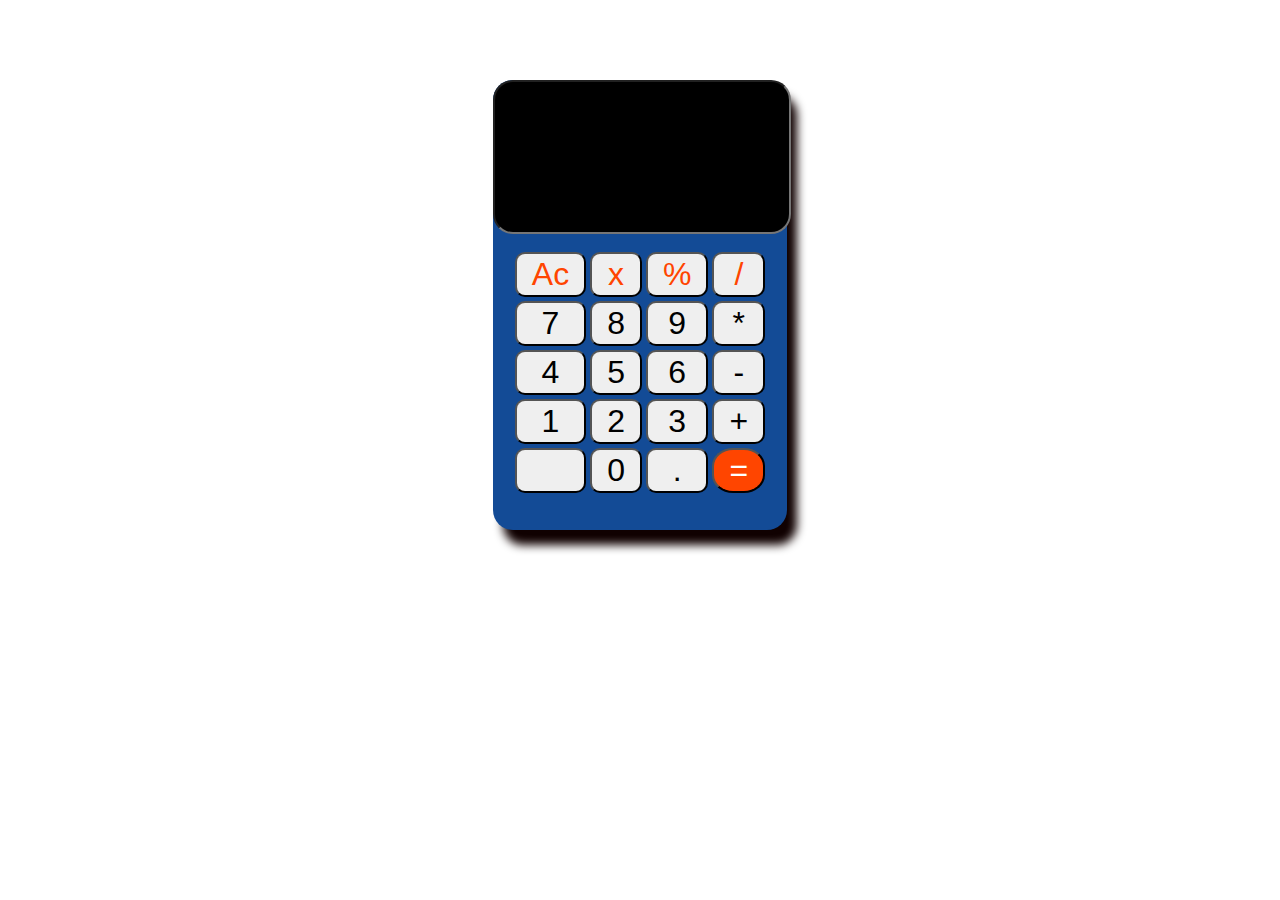
<file: index.html>
<!DOCTYPE html>
<html lang="en">
<head> 
    <meta charset="UTF-8">
    <meta http-equiv="X-UA-Compatible" content="IE=edge">
    <meta name="viewport" content="width=device-width, initial-scale=1.0">
    <title>Document</title>
    <link rel="stylesheet" href="style.css">
    <script src="script.js" defer></script>
</head>
<body>
    <div id="my-calculator">
        <div class="output">
        <form id="myform">
            <input class="display" id="txt" type="text">
        </form>
        </div>
        <div class="input1">
            <button type="button" class="clear operator-btn">Ac</button>
            <button type="button" class="back operator-btn" >x</button>
            <button type="button" class="btn operator-btn" data-num="%">%</button>
            <button type="button" class="btn operator-btn" data-num="/">/</button>
            <button type="button" class="btn" data-num="7">7</button>
            <button type="button" class="btn" data-num="8">8</button>
            <button type="button" class="btn" data-num="9">9</button>
            <button type="button" class="btn" data-num="*">*</button>
            <button type="button" class="btn" data-num="4">4</button>
            <button type="button" class="btn" data-num="5">5</button>
            <button type="button" class="btn" data-num="6">6</button>
            <button type="button" class="btn" data-num="-">-</button>
            <button type="button" class="btn" data-num="1">1</button>
            <button type="button" class="btn" data-num="2">2</button>
            <button type="button" class="btn" data-num="3">3</button>
            <button type="button" class="btn" data-num="+">+</button>
            <button type="button" class="btn" ></button>
            <button type="button" class="btn" data-num="0">0</button>
            <button type="button" class="btn" data-num=".">.</button>
            <button type="button" class="equal operator-btn">=</button>
        </div>
    </div>
</body>
</html>
</file>
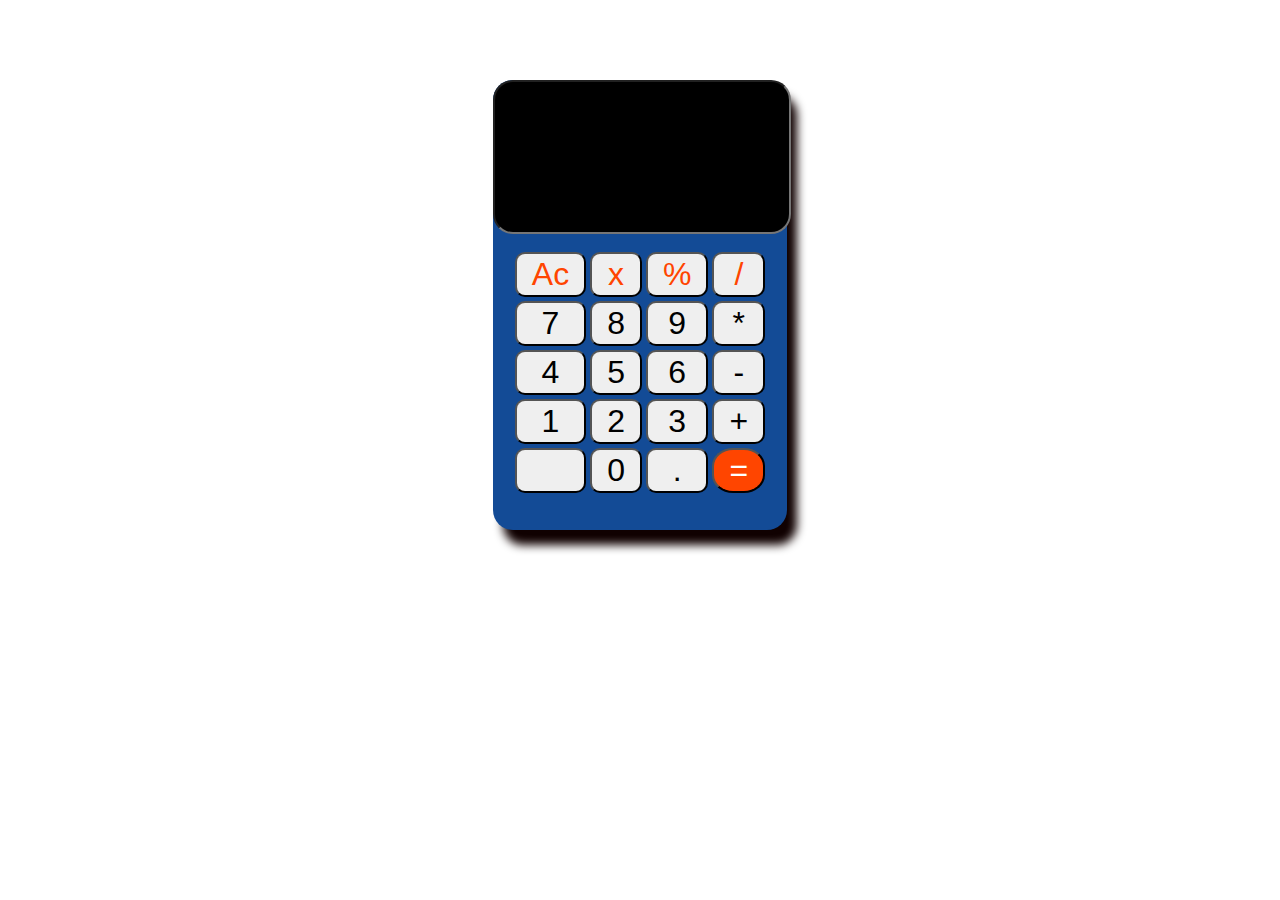
<file: cal.html>
<!DOCTYPE html>
<html lang="en">
<head> 
    <meta charset="UTF-8">
    <meta http-equiv="X-UA-Compatible" content="IE=edge">
    <meta name="viewport" content="width=device-width, initial-scale=1.0">
    <title>Document</title>
    <link rel="stylesheet" href="style.css">
    <script src="script.js" defer></script>
</head>
<body>
    <div id="my-calculator">
        <div class="output">
        <form id="myform">
            <input class="display" id="txt" type="text">
        </form>
        </div>
        <div class="input1">
            <button type="button" class="clear operator-btn">Ac</button>
            <button type="button" class="back operator-btn" >x</button>
            <button type="button" class="btn operator-btn" data-num="%">%</button>
            <button type="button" class="btn operator-btn" data-num="/">/</button>
            <button type="button" class="btn" data-num="7">7</button>
            <button type="button" class="btn" data-num="8">8</button>
            <button type="button" class="btn" data-num="9">9</button>
            <button type="button" class="btn" data-num="*">*</button>
            <button type="button" class="btn" data-num="4">4</button>
            <button type="button" class="btn" data-num="5">5</button>
            <button type="button" class="btn" data-num="6">6</button>
            <button type="button" class="btn" data-num="-">-</button>
            <button type="button" class="btn" data-num="1">1</button>
            <button type="button" class="btn" data-num="2">2</button>
            <button type="button" class="btn" data-num="3">3</button>
            <button type="button" class="btn" data-num="+">+</button>
            <button type="button" class="btn" ></button>
            <button type="button" class="btn" data-num="0">0</button>
            <button type="button" class="btn" data-num=".">.</button>
            <button type="button" class="equal operator-btn">=</button>
        </div>
    </div>
</body>
</html>
</file>
<file: style.css>
*{
    margin: 0%;
    padding: 0%;
}
body{
    background-image: url(https://github.com/Sandeep9896/calculator/blob/main/a.jpg?raw=true);
}
#my-calculator{
    background-color: rgb(19 75 150);;
    width: 23%;
    height: 450px;
    margin: auto;
    border-radius: 20px;
    box-shadow: 10px 15px 10px rgb(16, 1, 1);
}
.output{
    width: 100%;
    height: 150px;
    margin: auto;
    margin-top: 80px;
  
}
.input1{
    display: grid;
    box-sizing: border-box;
    position: relative;
    width: 100%;
    grid-template-columns: auto auto auto auto;
    grid-template-rows: auto auto auto auto auto;
    padding: 20px;
}
.operator-btn{
    color: orangered;
}
.display{
    height: 150px;
    width: 100%;
    background-color: black;
    color: white;
    font-size: xx-large;
    border-radius: 20px;
}
button:active{
    transform: translate(1px, 2px);

}
button{
    cursor: pointer;
    font-size: xx-large;
    padding: 2px;
    margin: 2px;
    border-radius: 10px;
}
.equal{
    background-color: orangered;
    color: white;
    border-radius: 40%;
}
@media only screen and (max-width:700px) {
    #my-calculator{
 width: 80%;
 height: 500px;
    }
    .output{
        margin-top: 100px;
    }
}
</file>
